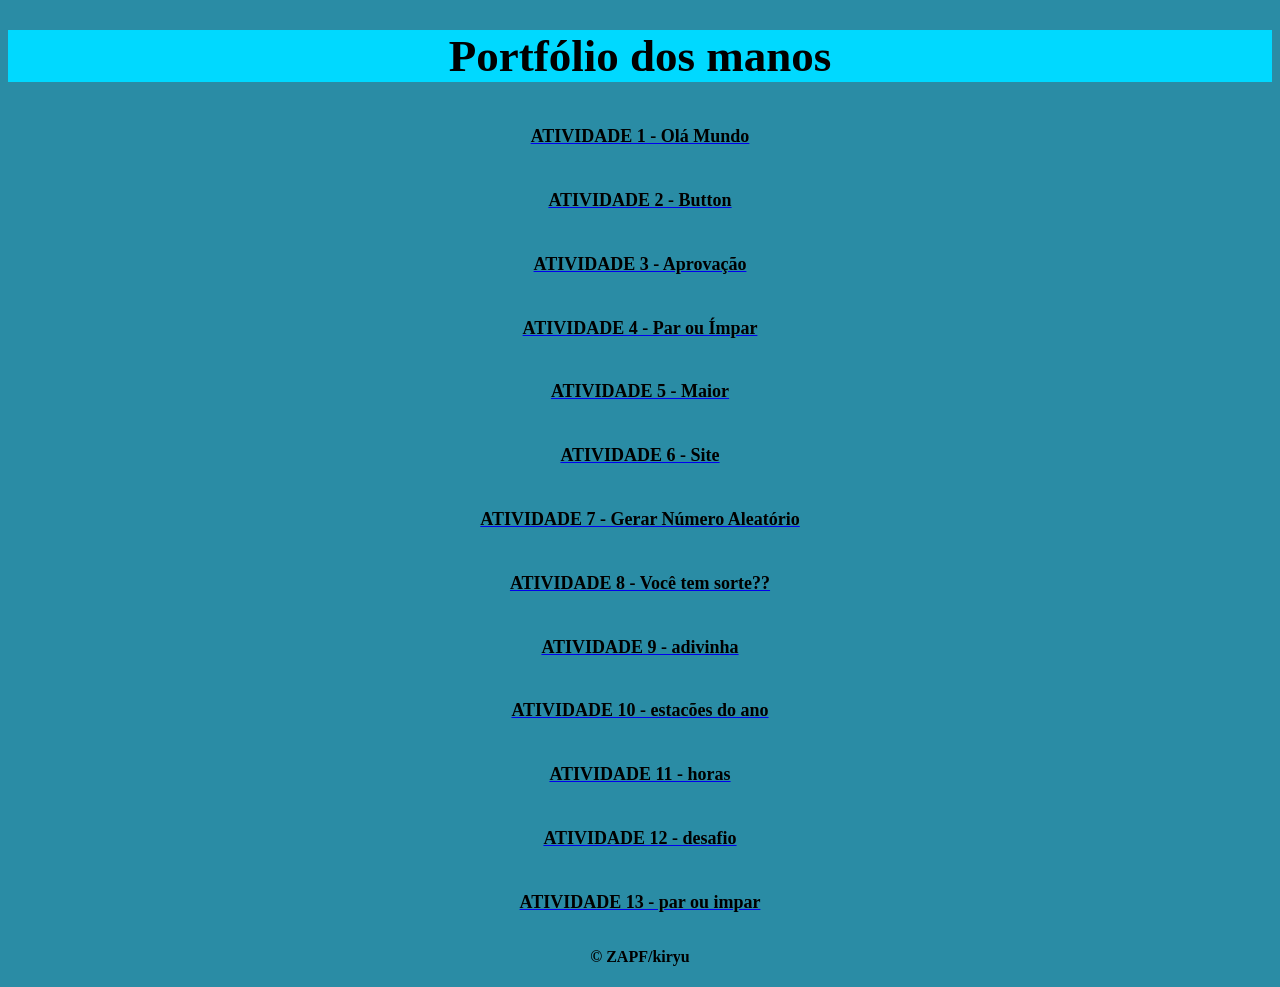
<file: index.html>
<!DOCTYPE html>
<html lang="pt-br">
<head>
    <meta charset="UTF-8">
    <meta name="viewport" content="width=device-width, initial-scale=1.0">
    <title>Portfólio dos manos</title>
    <link rel="stylesheet" href="style.css">
</head>
<body>
    <header>
        <h1>Portfólio dos manos</h1>
    </header>
    <main>
        <a href="atividade-1/olamundo.html"><p>ATIVIDADE 1 - Olá Mundo</p></a>
        <a href="atividade-2/button.html"><p>ATIVIDADE 2 - Button</p></a>
        <a href="atividade-3/aprovacao.html"><p>ATIVIDADE 3 - Aprovação</p></a>
        <a href="atividade-4/prouimpar.html"><p>ATIVIDADE 4 - Par ou Ímpar</p></a>
        <a href="atividade-5/maior.html"><p>ATIVIDADE 5 - Maior</p></a>
        <a href="atividade-6/site.html"><p>ATIVIDADE 6 - Site</p></a>
        <a href="atividade-7/aleatorio.html"><p>ATIVIDADE 7 - Gerar Número Aleatório</p></a>
        <a href="atividade-8/sorte.html"><p>ATIVIDADE 8 - Você tem sorte??</p></a>
        <a href="atividade-9/adivinha.html"><p>ATIVIDADE 9 - adivinha</p></a>
        <a href="atividade-10/estacoes.html"><p>ATIVIDADE 10 - estacões do ano</p></a>
        <a href="atividade-11/horas.html"><p>ATIVIDADE 11 - horas</p></a>
        <a href="atividade-12/desafio.html"><p>ATIVIDADE 12 - desafio</p></a>
        <a href="atividade-13/conta.html"><p>ATIVIDADE 13 - par ou impar</p></a>
    </main>
    <footer>
        <h4>&copy; ZAPF/kiryu</h4>
    </footer>
</body>
</html>
</file>
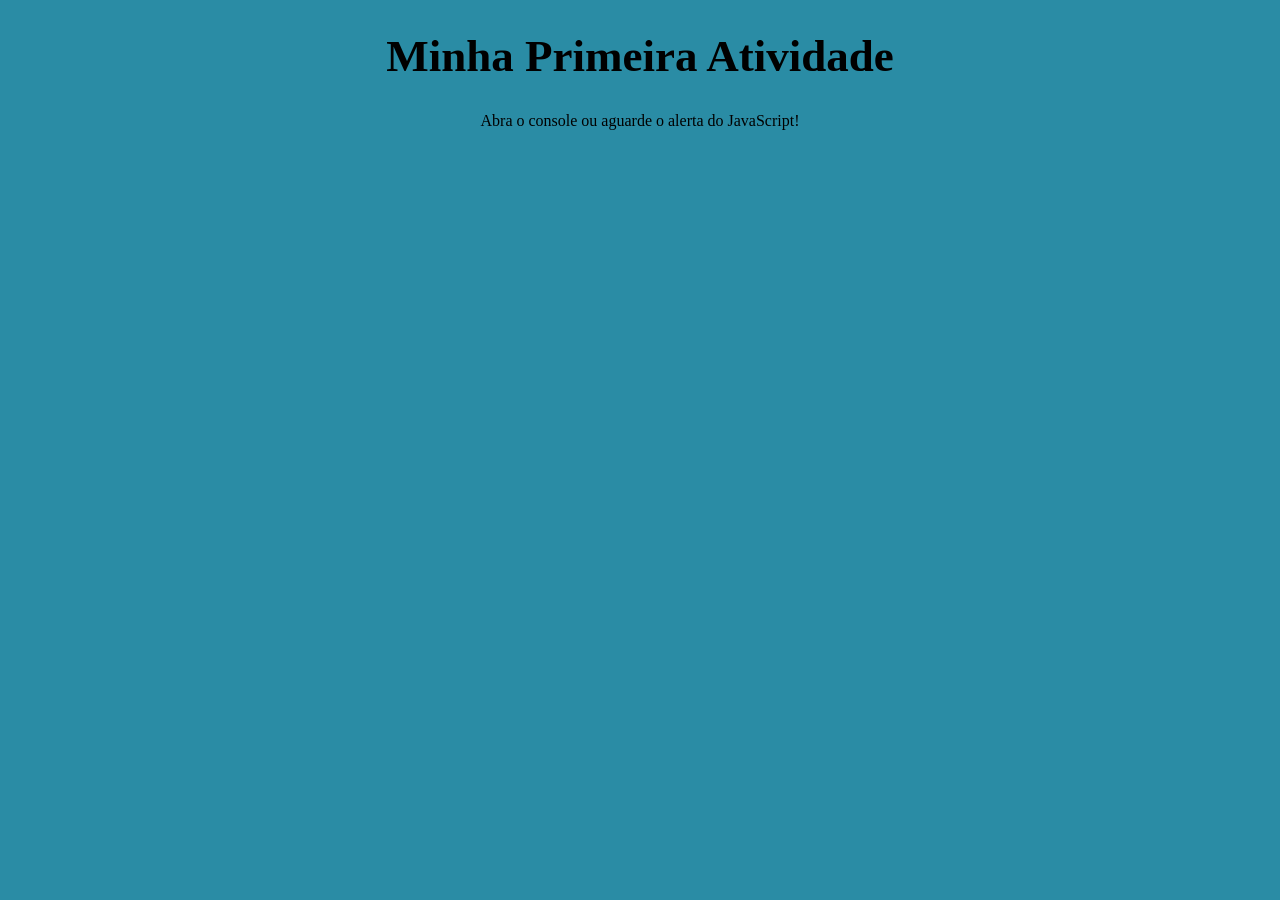
<file: atividade-1/olamundo.html>
<!DOCTYPE html>
<html lang="pt-br">
<head>
    <meta charset="UTF-8">
    <meta name="viewport" content="width=device-width, initial-scale=1.0">
    <title>Olá Mundo</title>
    <link rel="stylesheet" href="../style.css">
</head>
<body>
    <h1>Minha Primeira Atividade</h1>
    <p>Abra o console ou aguarde o alerta do JavaScript!</p>
    <script src="script.js"></script>
</body>
</html>
</file>
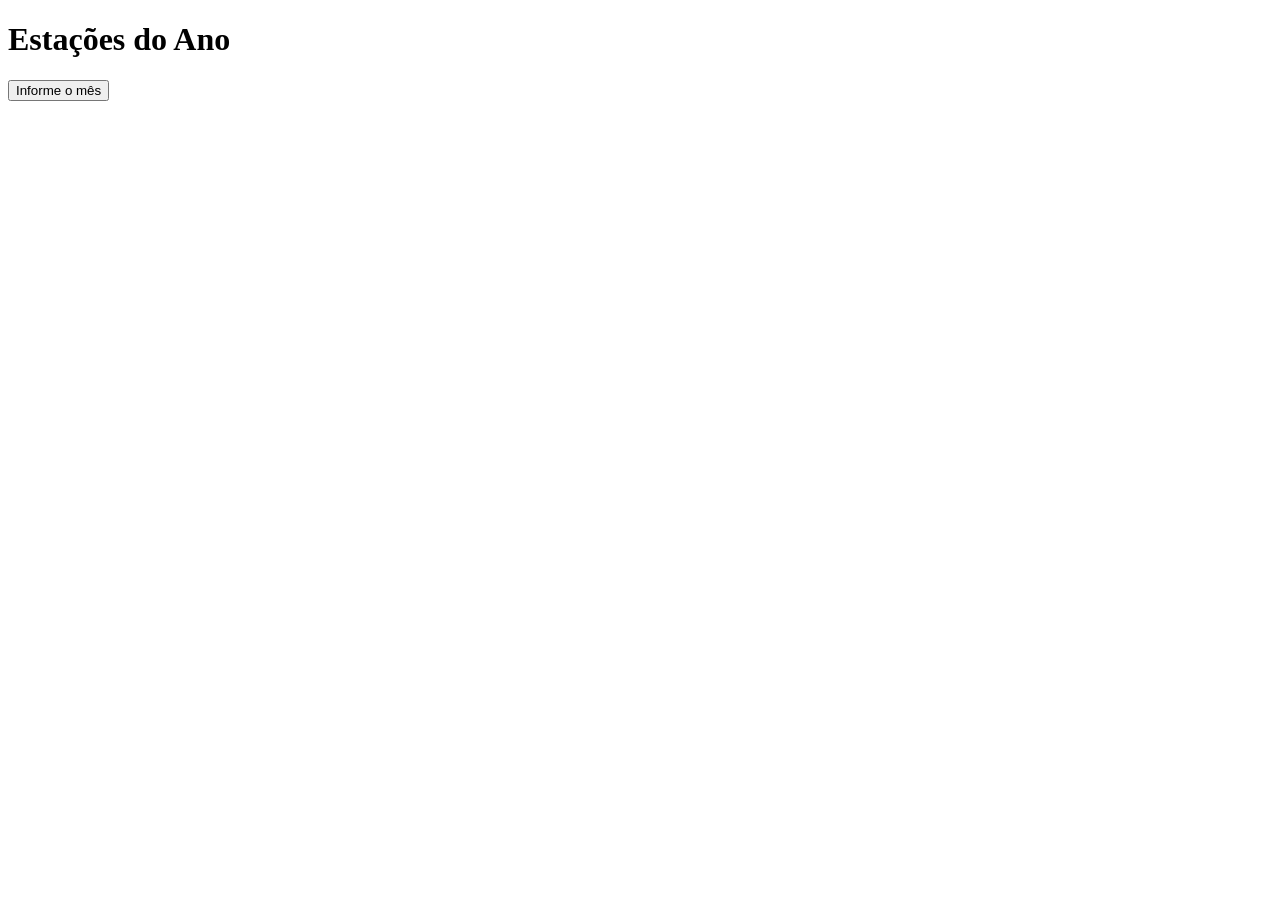
<file: atividade-10/estacoes.html>
<!DOCTYPE html>
<html lang="pt-br">
<head>
    <meta charset="UTF-8">
    <meta name="viewport" content="width=device-width, initial-scale=1.0">
    <title>Estações dos Anos</title>
</head>
<body>
    <h1>Estações do Ano</h1>
    <div id="resultado">

    </div>

    <button onclick="estacao()">Informe o mês</button>

    <script src="script.js"></script>
</body>
</html>
</file>
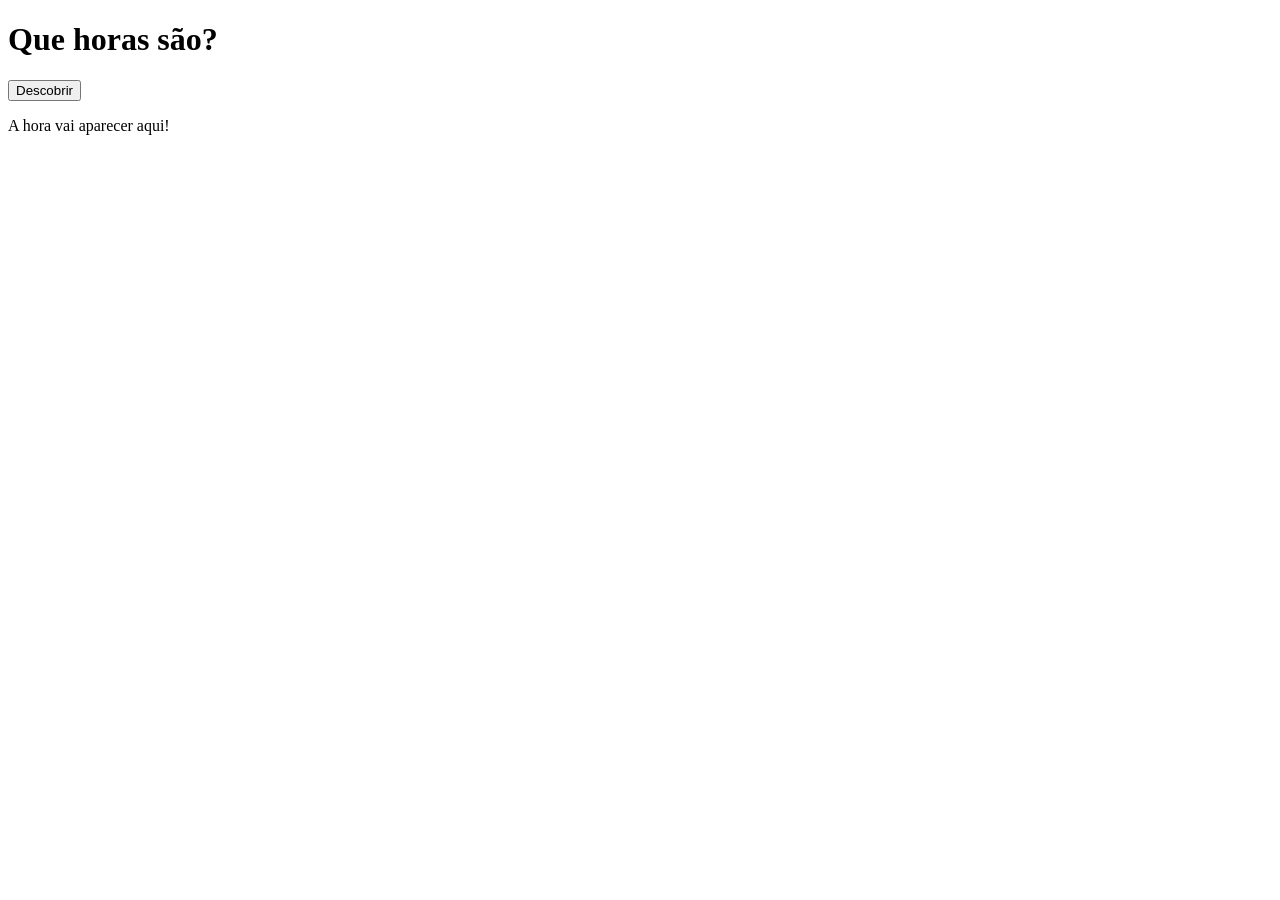
<file: atividade-11/horas.html>
<!DOCTYPE html>
<html lang="pt-br">
<head>
    <meta charset="UTF-8">
    <meta name="viewport" content="width=device-width, initial-scale=1.0">
    <title>Que horas são?</title>
</head>
<body>
    <h1>Que horas são?</h1>

   <button onclick="horas()">Descobrir</button>
   <div id="resultado">
    <p>A hora vai aparecer aqui!</p>
   </div>
<script src="script.js"></script>
</body>
</html>
</file>
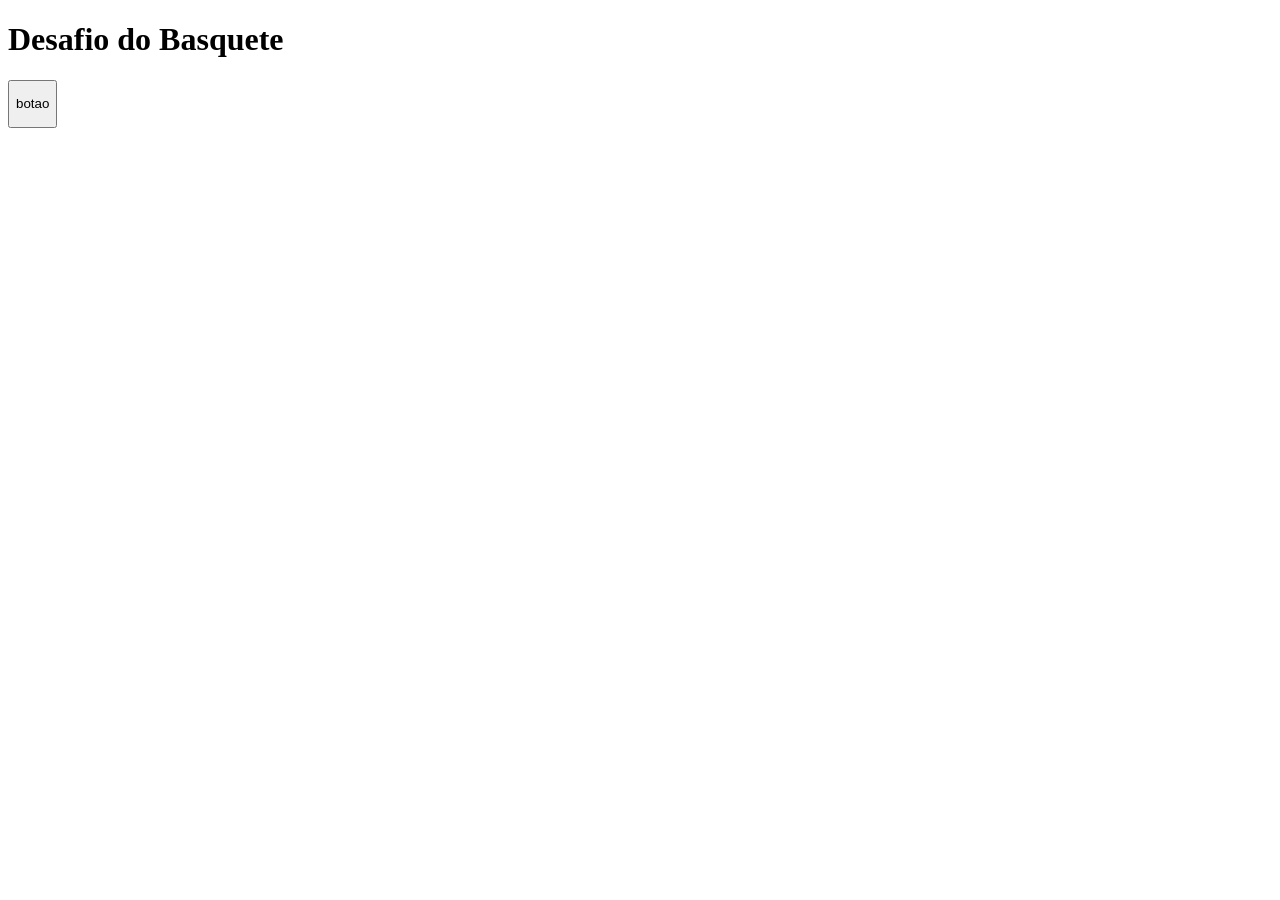
<file: atividade-12/desafio.html>
<!DOCTYPE html>
<html lang="pt-br">
<head>
    <meta charset="UTF-8">
    <meta name="viewport" content="width=device-width, initial-scale=1.0">
    <title>Desafio</title>
</head>
<body>
    <h1>Desafio do Basquete</h1>
    <button onclick="campeonato()"><p>botao</p></button>
    <div id="resultado">
        <p></p>
    </div>

    <script src="script.js"></script>
</body>
</html>
</file>
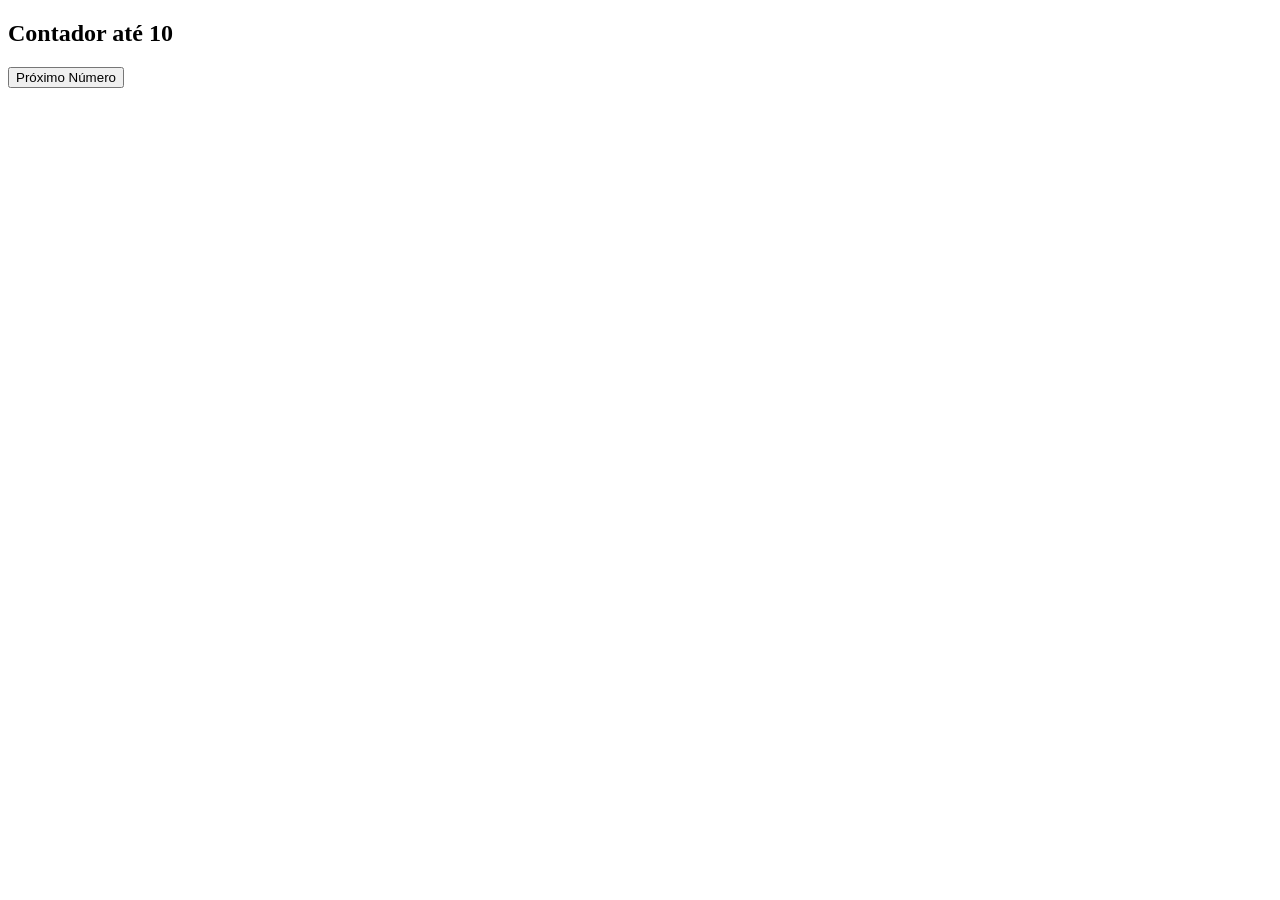
<file: atividade-13/conta.html>
<!DOCTYPE html>
<html lang="pt-BR">
<head>
    <meta charset="UTF-8">
    <title>Fileira Par ou Ímpar até 10</title>
</head>
<body>
    <h2>Contador até 10</h2>
    
    <button id="btnProximo" onclick="proximoNumero()">Próximo Número</button>
    
    <div id="fileira" style="display: flex; flex-direction: column; align-items: flex-start; gap: 10px; margin-top: 20px;"></div>

    <script src="script.js"></script>
</body>
</html>
</file>
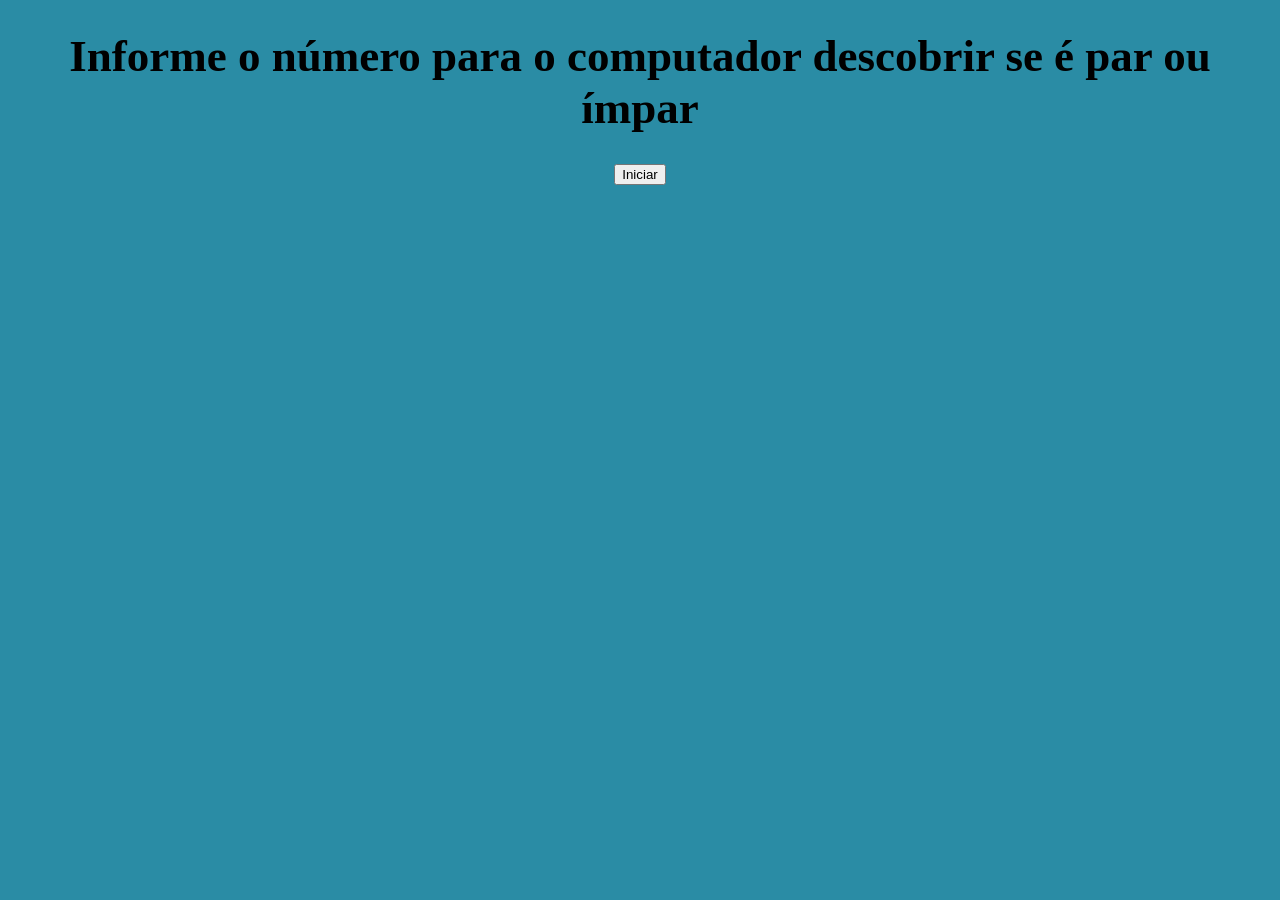
<file: atividade-4/prouimpar.html>
<!DOCTYPE html>
<html lang="pt-br">
<head>
    <meta charset="UTF-8">
    <meta name="viewport" content="width=device-width, initial-scale=1.0">
    <title>Par ou Ímpar ?</title>
    <link rel="stylesheet" href="../style.css">
</head>
<body>
    <h1>Informe o número para o computador descobrir se é par ou ímpar</h1>
    <button onclick="paraouimpar()">Iniciar</button>
    <script src="script.js"></script>
</body>
</html>
</file>
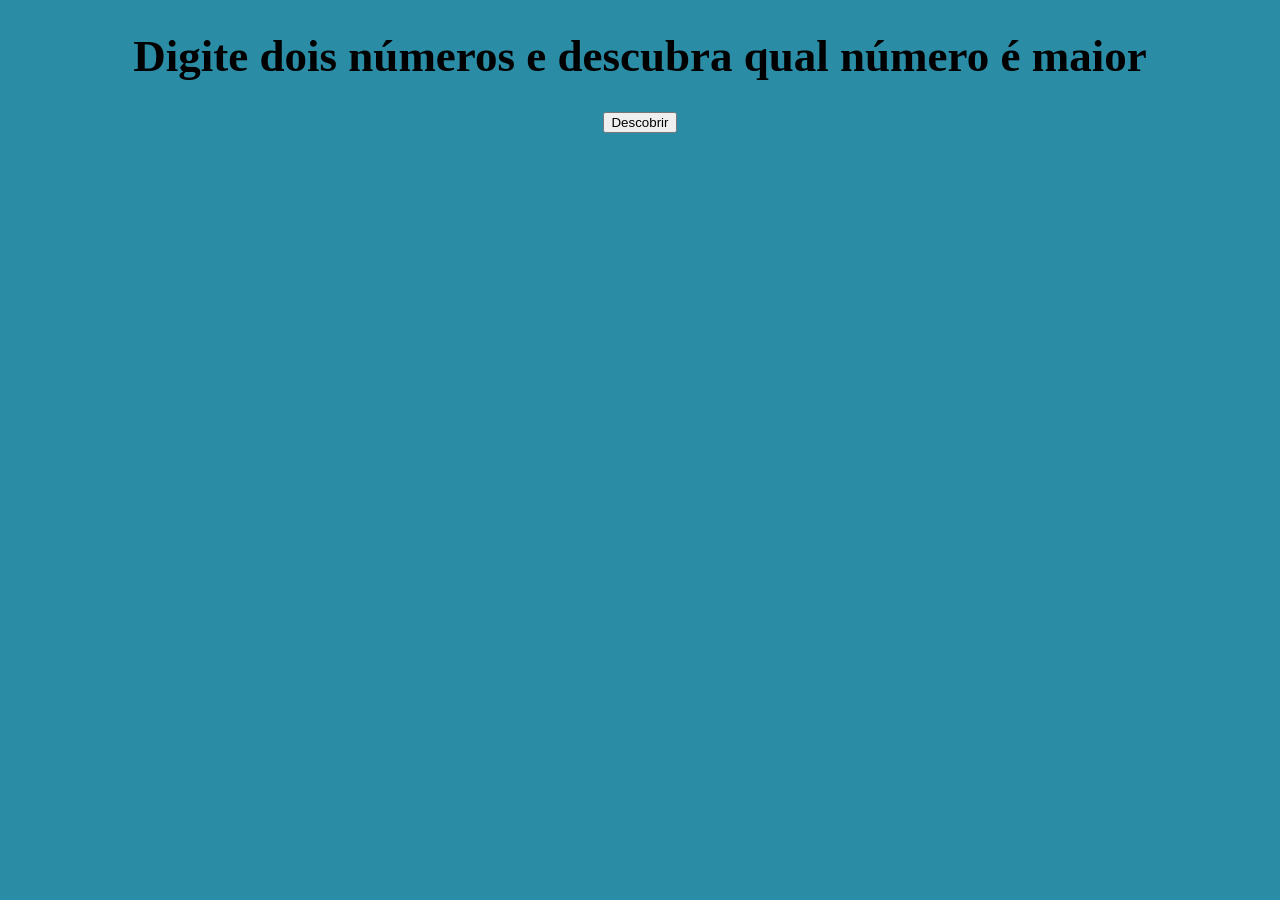
<file: atividade-5/maior.html>
<!DOCTYPE html>
<html lang="pt-br">
<head>
    <meta charset="UTF-8">
    <meta name="viewport" content="width=device-width, initial-scale=1.0">
    <title>Qual é o Maior?</title>
    <link rel="stylesheet" href="../style.css">
</head>
<body>
    <h1>Digite dois números e descubra qual número é maior</h1>
    <button onclick="maior()">Descobrir</button>
    <script src="script.js"></script>
</body>
</html>
</file>
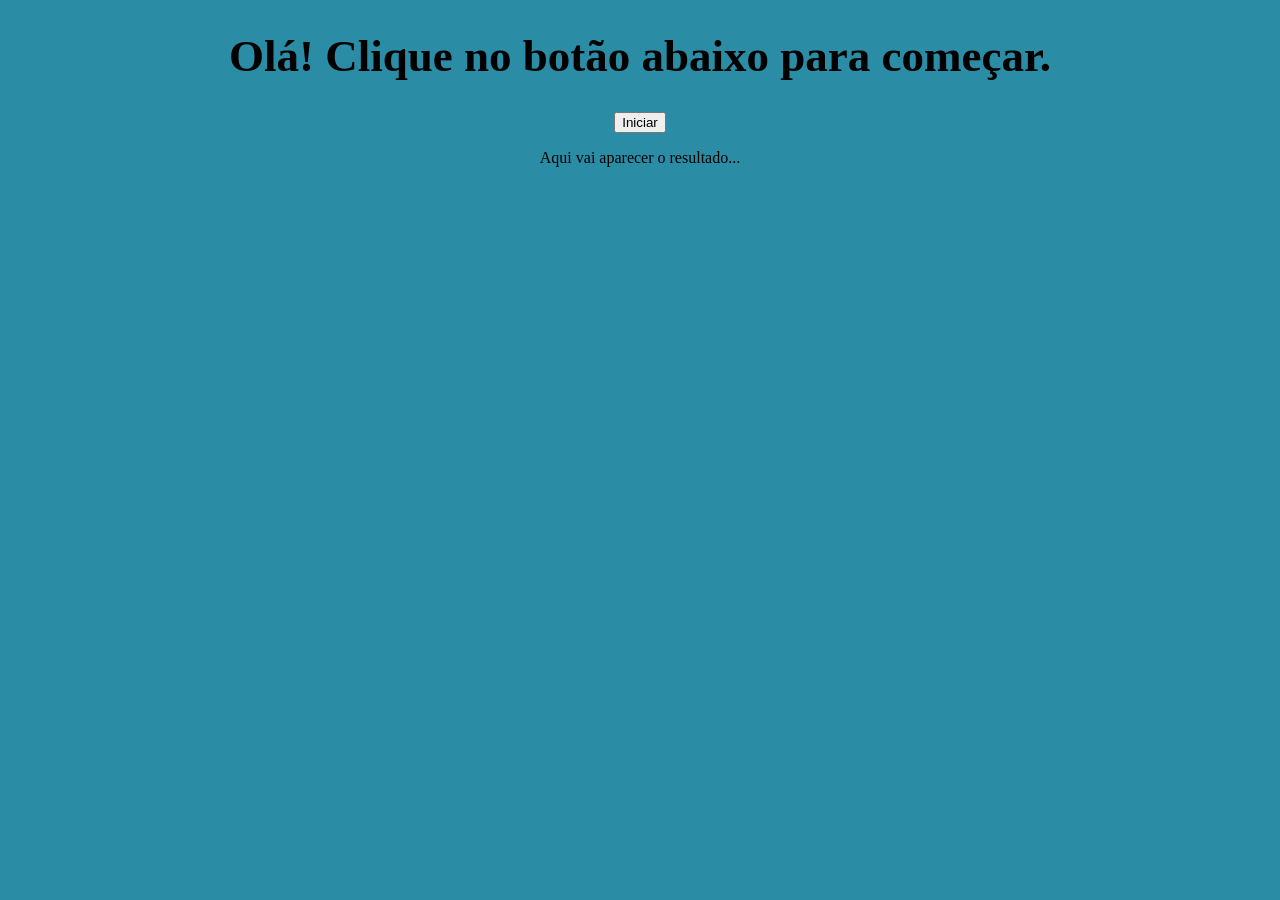
<file: atividade-6/site.html>
<!DOCTYPE html>
<html lang="pt-br">
<head>
    <meta charset="UTF-8">
    <meta name="viewport" content="width=device-width, initial-scale=1.0">
    <title>Interagindo com o site</title>
    <link rel="stylesheet" href="../style.css">
</head>
<body>
    <h1>Olá! Clique no botão abaixo para começar.</h1>
    <button onclick="site()">Iniciar</button>

    <div id="resultado">
        <p>Aqui vai aparecer o resultado...</p>
    </div>

    <script src="script.js"></script>
</body>
</html>
</file>
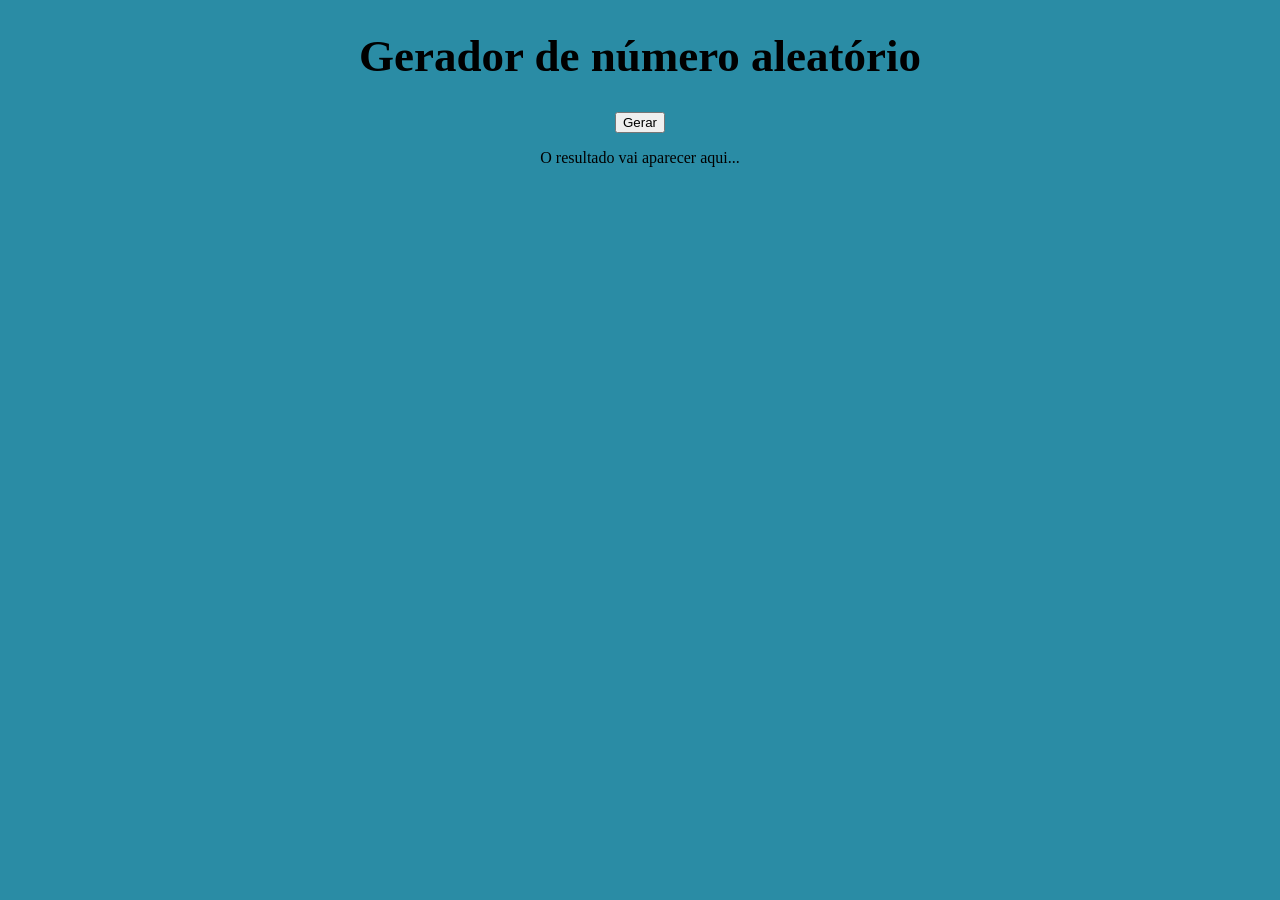
<file: atividade-7/aleatorio.html>
<!DOCTYPE html>
<html lang="pt-br">
<head>
    <meta charset="UTF-8">
    <meta name="viewport" content="width=device-width, initial-scale=1.0">
    <title>Número Aleatório</title>
    <link rel="stylesheet" href="../style.css">
</head>
<body>
    <h1>Gerador de número aleatório</h1>
    <button onclick="aleatorio()">Gerar</button>
    
    <div id="resultado">
        <p>O resultado vai aparecer aqui...</p>
    </div>

    <script src="script.js"></script>
</body>
</html>
</file>
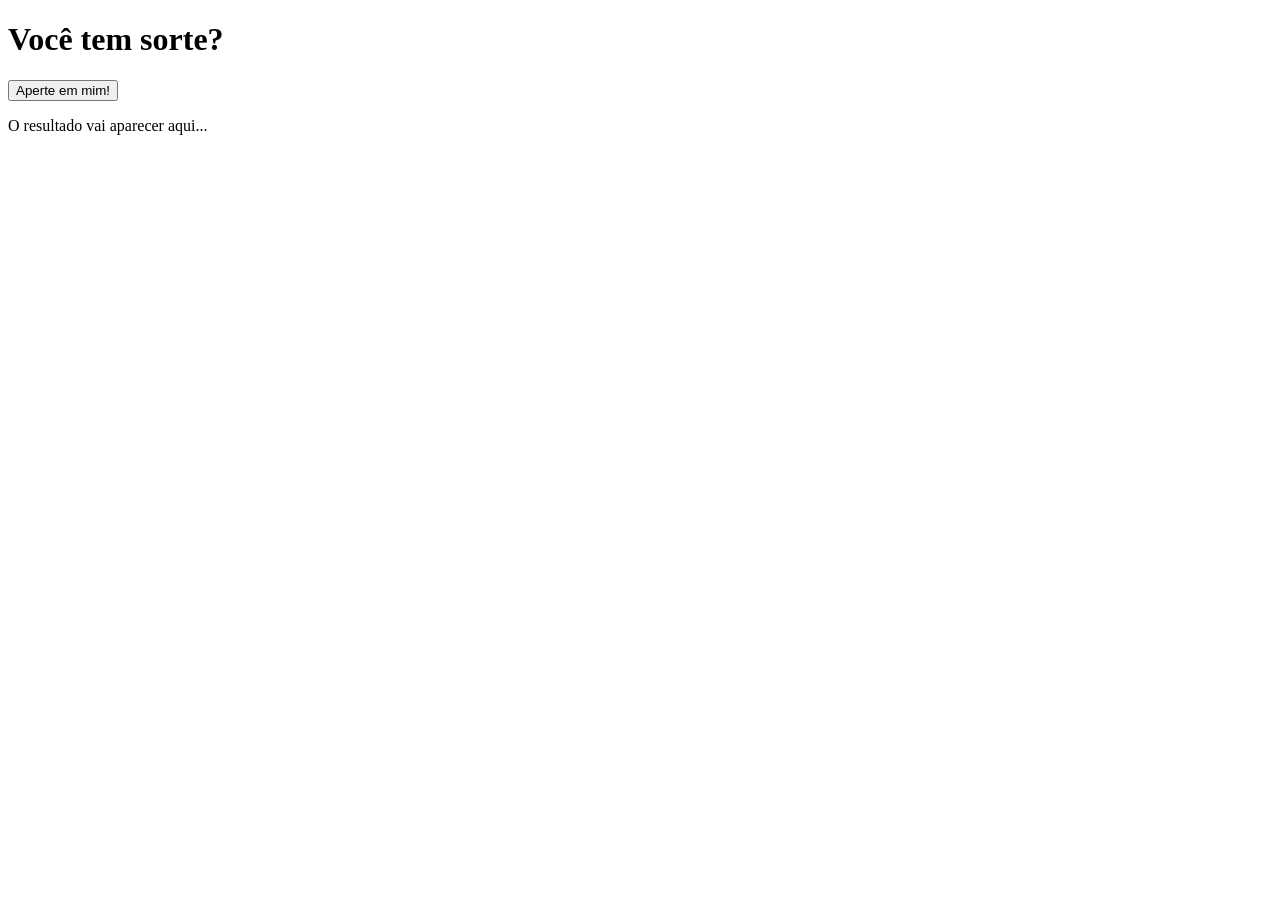
<file: atividade-8/sorte.html>
<!DOCTYPE html>
<html lang="pt-br">
<head>
    <meta charset="UTF-8">
    <meta name="viewport" content="width=device-width, initial-scale=1.0">
    <title>Você tem sorte?</title>
</head>
<body>
    <h1>Você tem sorte?</h1>
    <button onclick="sorte()">Aperte em mim!</button>
    <div id="resultado">
        <p>O resultado vai aparecer aqui...</p>
    </div>
    <script src="script.js"></script>
</body>
</html>
</file>
<file: style.css>
body {
    text-align: center;
    background-size: 100%;
    background-color: rgb(42, 140, 165);
}

h1 {
    font-size: 45px;
    margin-bottom: 30px;
}

a p {
    font-size: 18px;
    line-height: 1.6;
    margin: 15px auto;
    color: rgb(0, 0, 0);
    width: 30%;
    padding: 10px;
    font-weight: bold;
    border-radius: 5px;
    text-align: center;
    transition: 0.5s all;
}

header {
    background-color: rgb(0, 217, 255);
}

main {
}

a p:hover {
    background-color: rgb(251, 255, 0);
    transform: scale(1.2);
    transform: rotate3d(45deg);
    border-style: solid;
     
}

a p:active {
    border-style: solid;
}



img{
    width: 695px;
    margin-top: 10px;
    border:solid;
}
body{
    text-align: center;
    background-size: 100%;
background-image: url("https://m.media-amazon.com/images/I/71ngn2aswBL._AC_UF894,1000_QL80_.jpg");
}
</file>
